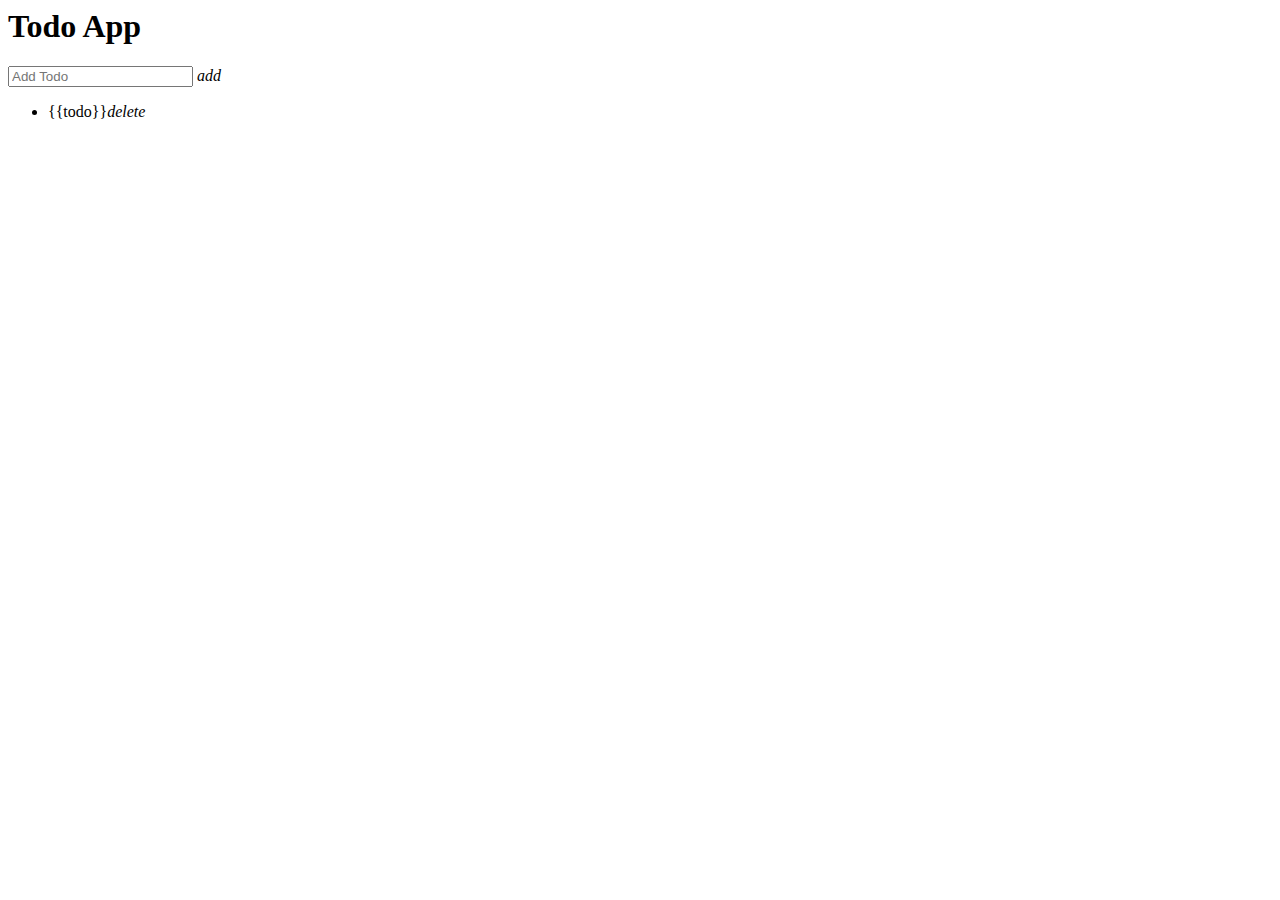
<file: src/app/app.component.html>
<html>
<header></header>
<body>
  <div class="container"> 
    <form #todoForm="ngForm" (ngSubmit)="todoSubmit(todoForm.value);todoForm.resetForm()">  
      <div class="form-group">  
        <h1 class="text-center text-primary">Todo App</h1>
          <div class="input-group-prepend">       
            <input type="text" #todo class="form-control" placeholder="Add Todo" name="todo" ngModel>
            <span class="input-group-text" (click)="addTodo(todo.value)"><i class="material-icons">add</i></span>
              <div class="data">  <ul class="list-instyled">  <li *ngFor="let todo of todoArray">{{todo}}<i (click)="deleteItem(todo)" class="material-icons">delete</i></li>  </ul>  </div>
            </div>  
          </div> 
        </form>
      </div>
  </body>
<footer></footer>
  </html>
</file>
